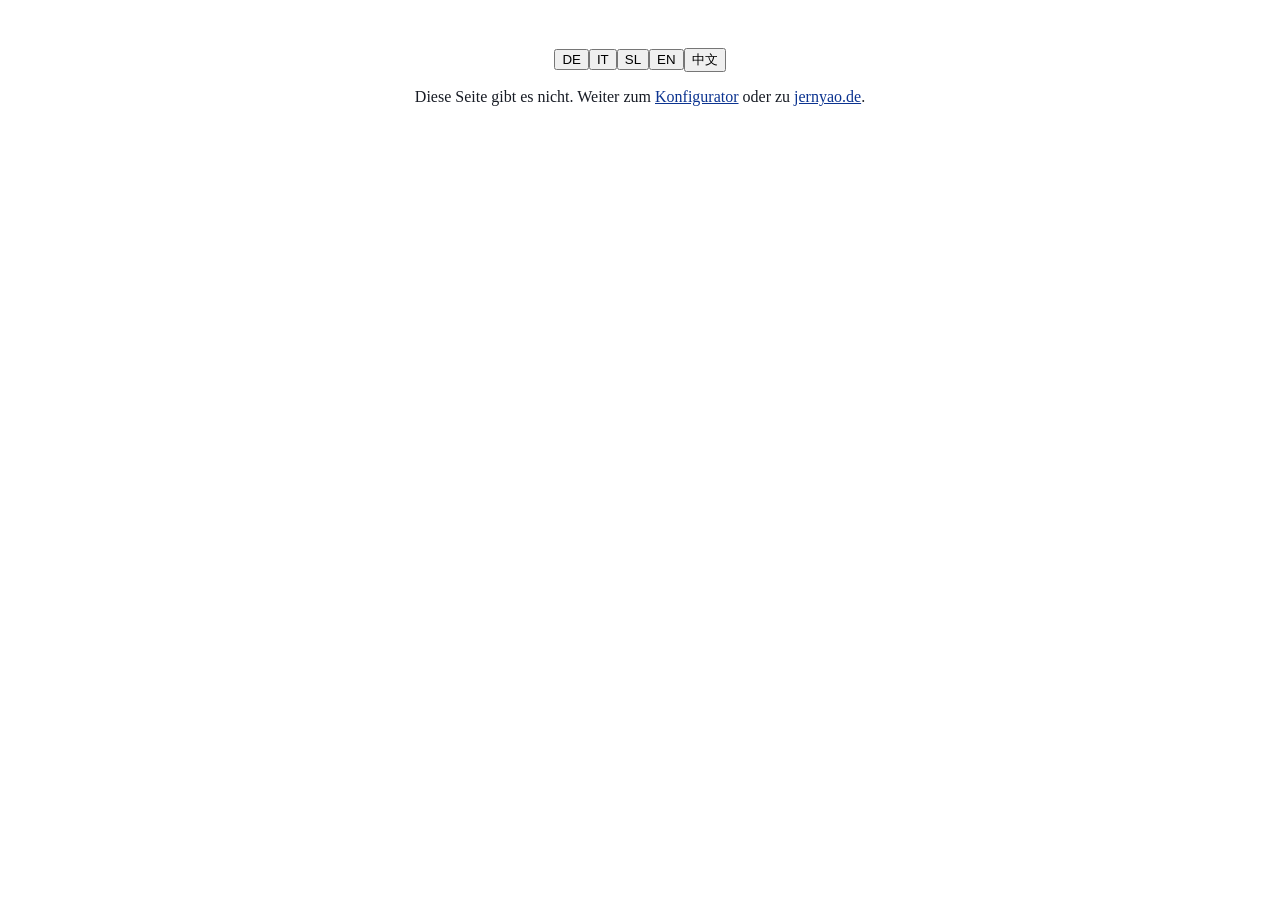
<file: quelle/404-vorlage.html>
<!doctype html><html lang="de"><head><meta charset="utf-8"><meta name="viewport" content="width=device-width, initial-scale=1"><title>Jern Yao</title><meta name="robots" content="noindex"><style>body{font-family:Georgia,serif;margin:3rem 1rem;text-align:center;color:#171b24;background:#fff}a{color:#0b3390}</style></head><body><div class="languages" role="group" aria-label="Sprache"><button type="button" data-language="de" lang="de" aria-label="Deutsch">DE</button><button type="button" data-language="it" lang="it" aria-label="Italiano">IT</button><button type="button" data-language="sl" lang="sl" aria-label="Slovenščina">SL</button><button type="button" data-language="en" lang="en" aria-label="English">EN</button><button type="button" data-language="zh" lang="zh-Hans" aria-label="简体中文">中文</button></div><p>Diese Seite gibt es nicht. Weiter zum <a data-language-link href="/">Konfigurator</a> oder zu <a href="https://jernyao.de/">jernyao.de</a>.</p><script>/*I18N*/</script><script>/*I18N_BROWSER*/</script></body></html>
</file>
